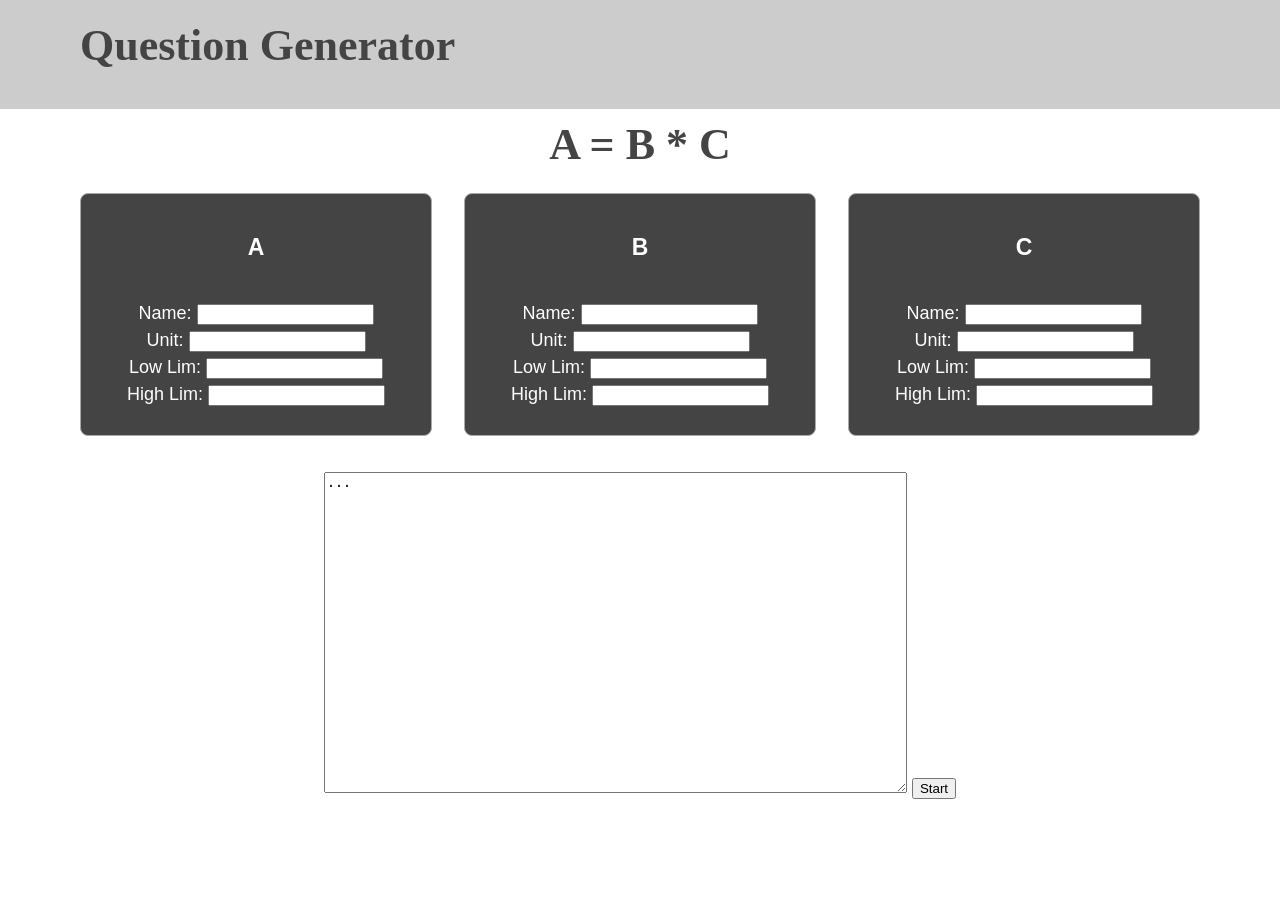
<file: koala.html>
<!DOCTYPE html>
<html lang="en">

<head>
    <!-- META -->
    <meta charset="UTF-8">
    <meta name="viewport" content="width=device-width, initial-scale=1">
    <meta name="author" content="#">
    <meta name="description" content="#">
    <meta name="referrer" content="unsafe-url">
    <meta name="robots" content="index, follow">
    <!-- SPEED -->
    <link rel="preconnect" href="https://res.cloudinary.com">
    <link rel="dns-prefetch" href="https://res.cloudinary.com">
    <link rel="preconnect" href="https://fonts.googleapis.com">
    <link rel="dns-prefetch" href="https://fonts.googleapis.com">
    <link rel="preconnect" href="https://fonts.gstatic.com">
    <link rel="dns-prefetch" href="https://fonts.gstatic.com">
    <!-- LINK -->
    <link rel="me" href="#">
    <link rel="canonical" href="#">
    <link rel="icon" type="image/png" href="#" sizes="48x48">
    <!-- PERFORMANCE -->
    <link rel="stylesheet" href="https://fonts.googleapis.com/css2?family=Inter:wght@400;700&display=swap">
    <link rel="preload" as="style" href="style.css">
    <link rel="stylesheet" href="style.css">
    <!-- TITLE -->
    <title>Question Generator</title>
</head>

<body>
    <div style="position: relative;" class="ui-section-banner" id="Header">
        <div class="ui-layout-container">
            <h1>Question Generator</h1>
        </div>
    </div>
    <h1 style="text-align: center; padding-top: 10px;">A = B * C</h1>
    <section class="ui-section-feature">
        <div class="ui-layout-container">
            <div style="height: 14px;
            vertical-align: top;" class="ui-section-feature__layout ui-layout-grid ui-layout-grid-3">
                <div class="ui-component-card ui-component-card--feature">
                    <h5>A</h5>
                    <p1>
                        <label for="AName">Name:</label>
                        <input type="text" id="AName"><br>
                        <label for="AUnit">Unit:</label>
                        <input type="text" id="AUnit"><br>
                        <label for="ALowLim">Low Lim: </label>
                        <input type="number" id="ALowLim"><br>
                        <label for="AHighLim">High Lim:</label>
                        <input type="number" id="AHighLim"><br><br>
                    </p1>
                </div>
                <div class="ui-component-card ui-component-card--feature">
                    <h5>B</h5>
                    <p1>
                        <label for="BName">Name:</label>
                        <input type="text" id="BName"><br>
                        <label for="BUnit">Unit:</label>
                        <input type="text" id="BUnit"><br>
                        <label for="BLowLim">Low Lim: </label>
                        <input type="number" id="BLowLim"> <br>
                        <label for="BHighLim">High Lim:</label>
                        <input type="number" id="BHighLim"> <br><br>
                    </p1>
                </div>
                <div class="ui-component-card ui-component-card--feature">
                    <h5>C</h5>
                    <p1>
                        <label for="CName">Name:</label>
                        <input type="text" id="CName"><br>
                        <label for="CUnit">Unit:</label>
                        <input type="text" id="CUnit"><br>
                        <label for="CLowLim">Low Lim: </label>
                        <input type="number" id="CLowLim"> <br>
                        <label for="CHighLim">High Lim:</label>
                        <input type="number" id="CHighLim"> <br><br>
                    </p1>
                </div>
            </div>
        </div>
    </section>


    <script src="jquery.js"></script>
    <script src="script.js"></script>

    <div style="text-align: center; padding-top: 30px;">
        <textarea name="Output" id="Output" cols="70" rows="21" readonly=true>...</textarea>
        <button type="button" onclick="myFunction()">Start</button>
    </div>
</body>
</file>
<file: style.css>
/*--------------------------------------------------------------
TABLE OF CONTENT
----------------------------------------------------------------
1.0 VARIABLE
|  1.1 COLOR
|  1.2 TYPOGRAPHY
|  1.3 LAYOUT
2.0 FOUNDATION
3.0 TYPOGRAPHY
4.0 IMAGE
5.0 LAYOUT
6.0 COMPONENT
|  6.1 CTA
|  6.2 BUTTON
|  6.3 TOGGLE
|  6.4 CARD
|  6.5 LIST
7.0 SECTION
|  7.1 HEADER
|  7.2 HERO
|  7.3 CUSTOMER
|  7.4 FEATURE
|  7.5 TESTIMONIAL
|  7.6 PRICING
|  7.7 FAQ
|  7.8 CLOSE
|  7.9 FOOTER
8.0 MEDIA
|  8.1 768PX
|  8.2 1024PX
|  8.3 1200PX
--------------------------------------------------------------*/


/*--------------------------------------------------------------
1.0 VARIABLE
--------------------------------------------------------------*/

:root {
    /*------------------------------------------------------------
  |
  | 1.1 COLOR
  |
  ------------------------------------------------------------*/
    --ui-color-brand: #353535;
    /* COLOR PALETTE */
    --ui-color-n-000: #ffffff;
    --ui-color-n-050: #cccccc;
    --ui-color-n-100: #aaaaaa;
    --ui-color-n-300: #385188;
    --ui-color-n-500: #444444;
    --ui-color-n-700: #ff0000;
    --ui-color-n-900: #444444;
    /* BACKGROUND COLOR */
    --ui-color-background-primary: var(--ui-color-n-000);
    --ui-color-background-secondary: var(--ui-color-n-050);
    --ui-color-background-tertiary: var(--ui-color-n-100);
    /* BORDER COLOR */
    --ui-color-border: var(--ui-color-n-100);
    /* TYPOGRAPHY COLOR */
    --ui-color-typography-heading: var(--ui-color-n-500);
    --ui-color-typography-body: var(--ui-color-n-900);
    --ui-color-typography-note: var(--ui-color-n-300);
    --ui-color-typography-button: var(--ui-color-n-000);
    /*------------------------------------------------------------
  |
  | 1.2 TYPOGRAPHY
  |
  ------------------------------------------------------------*/
    --ui-typography-typeface: "Open Sans", sans-serif;
    --ui-typography-typeface-title: "Noto Serif", serif;
    --ui-typography-typeface-button: "Open Sans", sans-serif
    /* FONT SIZE */
    --ui-typography-h1: 1.9375rem;
    --ui-typography-h2: 1.5625rem;
    --ui-typography-h3: 1.25rem;
    --ui-typography-h4: 1rem;
    --ui-typography-p: 1rem;
    --ui-typography-s: .8125rem;
    /* LEADING */
    --ui-typography-h1-leading: 1.2;
    --ui-typography-h2-leading: 1.2;
    --ui-typography-h4-leading: 1.25;
    --ui-typography-p-leading: 1.5;
    /* MARGIN */
    --ui-typography-margin-heading: .75rem;
    --ui-typography-margin-body: 1.125rem;
    /*------------------------------------------------------------
  |
  | 1.3 LAYOUT
  |
  ------------------------------------------------------------*/
    --ui-layout-container: 1.25rem;
    --ui-layout-grid: 3.625rem;
    --ui-layout-gutter: 1rem;
    /* GAP */
    --ui-gap-header: 1rem;
    --ui-gap-cta: .75rem;
    --ui-gap-hero: 2rem;
    --ui-gap-customer: 2rem;
    --ui-gap-card: 1.25rem;
    --ui-gap-pricing: 2rem;
    --ui-gap-faq: 1.5rem;
    /* BORDER RADIUS */
    --ui-radius-avatar: 5rem;
    --ui-radius-button: 5rem;
    --ui-radius-card: .5rem;
}


/*--------------------------------------------------------------
2.0 FOUNDATION
--------------------------------------------------------------*/

html {
    box-sizing: border-box;
}

*,
*:before,
*:after {
    box-sizing: inherit;
}

body {
    background-color: var(--ui-color-background-primary);
    color: var(--ui-color-typography-body);
    font-family: var(--ui-typography-typeface);
    font-feature-settings: "liga", "kern";
    font-size: var(--ui-typography-p);
    font-weight: 400;
    line-height: var(--ui-typography-p-leading);
    margin: 0 auto;
    text-rendering: optimizeLegibility;
    -webkit-font-smoothing: antialiased;
}


/*--------------------------------------------------------------
3.0 TYPOGRAPHY
--------------------------------------------------------------*/

a {
    color: var(--ui-color-brand);
    text-decoration-color: var(--ui-color-typography-note);
}

h1,
h2,
h4,
p,
ul {
    margin-top: 0;
}

h1,
h2,
h4 {
    color: var(--ui-color-typography-heading);
}

h1,
h2 {
    margin-bottom: var(--ui-typography-margin-heading);
}

h1 {
    font-family: var(--ui-typography-typeface-title);
    font-size: var(--ui-typography-h1);
    line-height: var(--ui-typography-h1-leading);
}

h2 {
    font-family: var(--ui-typography-typeface-title);
    font-size: var(--ui-typography-h2);
    line-height: var(--ui-typography-h2-leading);
}

h4 {
    font-size: var(--ui-typography-h4);
    line-height: var(--ui-typography-h4-leading);
}

h5 {
    font-size: var(--ui-typography-h4);
    line-height: var(--ui-typography-h4-leading);
    color: var(--ui-color-typography-button);
}

p1 {
    color: var(--ui-color-typography-button);
}

p,
ul {
    margin-bottom: var(--ui-typography-margin-body);
}

p:last-child,
ul:last-child {
    margin-bottom: 0;
}

ul {
    padding-left: 0;
}

strong {
    font-weight: 700;
}

small {
    font-size: var(--ui-typography-s);
}

.ui-text-note {
    color: var(--ui-color-typography-note);
    line-height: 1;
}


/*--------------------------------------------------------------
4.0 IMAGE
--------------------------------------------------------------*/

img,
svg {
    display: block;
    height: auto;
    margin: 0 auto;
    max-width: 100%;
}


/*--------------------------------------------------------------
5.0 LAYOUT
--------------------------------------------------------------*/

.ui-layout-container {
    padding-left: var(--ui-layout-container);
    padding-right: var(--ui-layout-container);
}

.ui-layout-flex,
.ui-layout-grid {
    align-items: center;
    justify-content: center;
}

.ui-layout-flex {
    display: flex;
}

.ui-layout-grid {
    display: grid;
}


/*--------------------------------------------------------------
6.0 COMPONENT
--------------------------------------------------------------*/


/*--------------------------------------------------------------
|
| 6.1 CTA
|
--------------------------------------------------------------*/

.ui-component-cta {
    flex-direction: column;
    row-gap: var(--ui-gap-cta);
}


/*--------------------------------------------------------------
|
| 6.2 BUTTON
|
--------------------------------------------------------------*/

.ui-component-button {
    font-family: var(--ui-typography-typeface-button);
    border: .0625rem solid var(--ui-color-brand);
    border-radius: var(--ui-radius-button);
    display: block;
    font-weight: 700;
    line-height: 1;
    text-align: center;
    text-decoration: none;
}

.ui-component-button-primary {
    background-color: var(--ui-color-brand);
    color: var(--ui-color-typography-button);
}

.ui-component-button-secondary {
    background-color: var(--ui-color-background-primary);
    color: var(--ui-color-brand);
}

.ui-component-button-big,
.ui-component-button-normal {
    padding: .75rem 1rem .875rem;
}

.ui-component-button-big {
    width: 100%;
}

.ui-component-button-normal {
    width: fit-content;
}


/*--------------------------------------------------------------
|
| 6.3 TOGGLE
|
--------------------------------------------------------------*/

input[name="toggle"] {
    display: none;
}

.ui-component-toggle {
    background-color: var(--ui-color-background-tertiary);
    border-radius: var(--ui-radius-button);
    color: var(--ui-color-typography-note);
    font-size: var(--ui-typography-s);
    font-weight: 700;
    line-height: 1;
    margin: var(--ui-gap-pricing) auto .5rem;
    padding: .25rem;
    width: max-content;
}

.ui-component-toggle--label {
    border-radius: var(--ui-radius-button);
    cursor: pointer;
    padding: .5rem .625rem;
}

#ui-component-toggle__monthly:checked~div label[for=ui-component-toggle__monthly],
#ui-component-toggle__yearly:checked~div label[for=ui-component-toggle__yearly] {
    background-color: var(--ui-color-background-primary);
    color: var(--ui-color-typography-body);
}


/*--------------------------------------------------------------
|
| 6.4 CARD
|
--------------------------------------------------------------*/

.ui-component-card {
    border: .0625rem solid var(--ui-color-border);
    border-radius: var(--ui-radius-card);
    background-color: #444444;
    overflow: hidden;
    width: 100%;
}


/*--------------------------------------------------------------
|
| 6.5 LIST
|
--------------------------------------------------------------*/

.ui-component-list {
    grid-template-columns: 1fr;
    row-gap: .75rem;
}

.ui-component-list--item {
    background-position: left center;
    background-repeat: no-repeat;
    background-size: 1.125rem;
    list-style: none;
    padding-left: 1.875rem;
}

.ui-component-list--item-check {
    background-image: url(https://res.cloudinary.com/uisual/image/upload/assets/icons/check.svg);
}

.ui-component-list--item-cross {
    background-image: url(https://res.cloudinary.com/uisual/image/upload/assets/icons/cross.svg);
}


/*--------------------------------------------------------------
7.0 SECTION
--------------------------------------------------------------*/


/*--------------------------------------------------------------
|
| 7.1 HEADER
|
--------------------------------------------------------------*/

.ui-section-header {
    padding-bottom: 1.25rem;
    padding-top: 1.25rem;
}

.ui-section-banner {
    background-color: var(--ui-color-background-secondary);
    padding: 1.25rem 1.25rem;
    position: fixed;
    width: 100%
}

.ui-section-banner__layout {
    align-items: center;
    display: flex;
    justify-content: space-between
}

.ui-section-header__layout {
    justify-content: space-between;
}


/* LOGO */

.ui-section-header--logo {
    z-index: 1;
}


/* HAMBURGER */

#ui-section-header--menu-id {
    display: none;
}

.ui-section-header--menu-icon {
    cursor: pointer;
    display: block;
    height: 1.125rem;
    padding-bottom: .25rem;
    padding-top: .25rem;
    position: relative;
    width: 1.125rem;
    z-index: 1;
}

.ui-section-header--menu-icon::before,
.ui-section-header--menu-icon::after {
    background: var(--ui-color-brand);
    content: "";
    height: .125rem;
    left: 0;
    position: absolute;
    transition: all 250ms cubic-bezier(.785, .135, .15, .86);
    width: 1.125rem;
}

.ui-section-header--menu-icon::before {
    top: .3125rem;
}

.ui-section-header--menu-icon::after {
    top: .6875rem;
}

#ui-section-header--menu-id:checked~.ui-section-header--menu-icon::before {
    transform: translateY(3px) rotate(135deg);
}

#ui-section-header--menu-id:checked~.ui-section-header--menu-icon::after {
    transform: translateY(-3px) rotate(45deg);
}


/* MENU */

.ui-section-header--nav {
    background-color: var(--ui-color-background-primary);
    box-shadow: 0 .5rem 1rem rgba(0, 0, 0, .05);
    flex-direction: column;
    gap: var(--ui-gap-header);
    left: 0;
    opacity: 0;
    padding: 7.375rem var(--ui-layout-container) 5rem;
    position: absolute;
    right: 0;
    top: -1rem;
    transition: all 250ms cubic-bezier(.785, .135, .15, .86);
    visibility: hidden;
}

#ui-section-header--menu-id:checked~.ui-section-header--nav {
    opacity: 1;
    top: 0;
    visibility: visible;
}

.ui-section-header--nav-link {
    font-size: var(--ui-typography-h3);
    padding: .5rem;
    text-decoration: none;
}


/*--------------------------------------------------------------
|
| 7.2 HERO
|
--------------------------------------------------------------*/

.ui-section-hero {
    padding-bottom: 5rem;
    padding-top: 5rem;
    text-align: center;
}

.ui-section-hero__layout {
    row-gap: var(--ui-gap-hero);
}


/*--------------------------------------------------------------
|
| 7.3 CUSTOMER
|
--------------------------------------------------------------*/

.ui-section-customer__layout {
    flex-direction: column;
    row-gap: var(--ui-gap-customer);
}

.ui-section-customer--logo {
    height: 1.5rem;
    width: auto;
}

.ui-section-customer--logo-str {
    height: 1.75rem;
}

.ui-section-customer--logo-bhn {
    height: 1.375rem;
}


/*--------------------------------------------------------------
|
| 7.4 FEATURE
|
--------------------------------------------------------------*/

.ui-section-feature {
    padding-bottom: 5rem;
    padding-top: 5rem;
}

.ui-section-feature__layout {
    row-gap: var(--ui-gap-card);
}


/* CARD */

.ui-component-card--feature {
    text-align: center;
}

.ui-component-card--feature-content {
    padding: 2.25rem 1.5rem;
}

.ui-component-card--feature-title {
    margin-bottom: .5rem;
}


/*--------------------------------------------------------------
|
| 7.5 TESTIMONIAL
|
--------------------------------------------------------------*/

.ui-section-testimonial {
    background-color: var(--ui-color-background-secondary);
    padding-bottom: 5rem;
    padding-top: 5rem;
    text-align: center;
}

.ui-section-testimonial--avatar {
    border-radius: var(--ui-radius-avatar);
    height: 5rem;
    width: 5rem;
}

.ui-section-testimonial--quote {
    margin-bottom: 1rem;
    margin-top: 1rem;
}

.ui-section-testimonial--author {
    line-height: 1.25;
}


/*--------------------------------------------------------------
|
| 7.6 PRICING
|
--------------------------------------------------------------*/

.ui-section-pricing {
    padding-bottom: 5rem;
    padding-top: 5rem;
    text-align: center;
}

.ui-section-pricing__layout {
    justify-content: initial;
    margin-top: var(--ui-gap-pricing);
    row-gap: var(--ui-gap-card);
}


/* CARD */

.ui-component-card--pricing {
    padding: 1.5rem 1.5rem 1.75rem;
    text-align: left;
}

.ui-component-card--pricing-price {
    line-height: 1;
    margin-bottom: 1.25rem;
    margin-top: 1.25rem;
}

.ui-component-card--pricing-amount {
    font-size: var(--ui-typography-h1);
    font-weight: 700;
}


/* AMOUNT */

.ui-component-card--pricing-amount-1::before {
    content: "$5";
}

#ui-component-toggle__yearly:checked~div .ui-component-card--pricing-amount-1::before {
    content: "$3";
}

.ui-component-card--pricing-amount-2::before {
    content: "$15";
}

#ui-component-toggle__yearly:checked~div .ui-component-card--pricing-amount-2::before {
    content: "$13";
}

.ui-component-card--pricing-amount-3::before {
    content: "$25";
}

#ui-component-toggle__yearly:checked~div .ui-component-card--pricing-amount-3::before {
    content: "$23";
}


/* LIST */

.ui-component-list--pricing {
    margin-bottom: 1.5rem;
    margin-top: 1.25rem;
}


/*--------------------------------------------------------------
|
| 7.7 FAQ
|
--------------------------------------------------------------*/

.ui-section-faq {
    padding-bottom: 5rem;
}

.ui-section-faq__layout {
    margin-bottom: 2rem;
    row-gap: var(--ui-gap-faq);
    text-align: left;
}

.ui-section-faq--question {
    background-image: url(https://res.cloudinary.com/uisual/image/upload/assets/icons/question.svg);
    margin-bottom: .5rem;
}

.ui-section-faq--answer {
    padding-left: 1.875rem;
}

.ui-section-faq--note {
    text-align: center;
}


/*--------------------------------------------------------------
|
| 7.8 CLOSE
|
--------------------------------------------------------------*/

.ui-section-close {
    background-color: var(--ui-color-background-secondary);
    padding-bottom: 5rem;
    padding-top: 5rem;
    text-align: center;
}

.ui-section-close__layout {
    align-items: stretch;
    flex-direction: column;
    row-gap: var(--ui-typography-margin-body);
}


/*--------------------------------------------------------------
|
| 7.9 FOOTER
|
--------------------------------------------------------------*/

.ui-section-footer {
    padding-bottom: 1.25rem;
    padding-top: 1.25rem;
}

.ui-section-footer__layout {
    column-gap: var(--ui-layout-gutter);
}

.ui-section-footer--copyright {
    margin-bottom: 0;
    margin-right: auto;
}


/*--------------------------------------------------------------
8.0 MEDIA
--------------------------------------------------------------*/


/*--------------------------------------------------------------
|
| 8.1 768PX
|
--------------------------------------------------------------*/

@media screen and (min-width: 48rem) {
    /*------------------------------------------------------------
  VARIABLE
  ------------------------------------------------------------*/
     :root {
        /*----------------------------------------------------------
    |
    | TYPOGRAPHY
    |
    ----------------------------------------------------------*/
        /* FONT SIZE */
        --ui-typography-h1: 2.1875rem;
        --ui-typography-h2: 1.75rem;
        --ui-typography-h4: 1.125rem;
        --ui-typography-p: 1.125rem;
        --ui-typography-s: .875rem;
        /* MARGIN */
        --ui-typography-margin-body: 1.25rem;
        /*----------------------------------------------------------
    |
    | LAYOUT
    |
    ----------------------------------------------------------*/
        --ui-layout-container: 4.25rem;
        --ui-layout-gutter: 1.5rem;
        /* GAP */
        --ui-gap-header: 1.5rem;
        --ui-gap-card: 1.5rem;
        --ui-gap-faq: 2rem;
    }
    /*------------------------------------------------------------
  IMAGE
  ------------------------------------------------------------*/
    .ui-image-half-right {
        padding-left: var(--ui-layout-gutter);
    }
    /*------------------------------------------------------------
  LAYOUT
  ------------------------------------------------------------*/
    .ui-layout-container,
    .ui-layout-column-center {
        margin-left: auto;
        margin-right: auto;
    }
    .ui-layout-grid-2,
    .ui-layout-grid-3 {
        column-gap: var(--ui-layout-gutter);
        grid-template-columns: repeat(2, 1fr);
        justify-items: center;
    }
    .ui-layout-grid-3 div:nth-of-type(3) {
        left: calc(50% + (var(--ui-layout-gutter) / 2));
        position: relative;
    }
    .ui-layout-column-4 {
        width: calc((var(--ui-layout-grid) * 4) + (var(--ui-layout-gutter) * 3));
    }
    /*------------------------------------------------------------
  COMPONENT
  ------------------------------------------------------------*/
    /*------------------------------------------------------------
  |
  | LIST
  |
  ------------------------------------------------------------*/
    .ui-component-list--item {
        background-size: 1.25rem;
        padding-left: 2rem;
    }
    /*------------------------------------------------------------
  SECTION
  ------------------------------------------------------------*/
    /*------------------------------------------------------------
  |
  | HEADER
  |
  ------------------------------------------------------------*/
    .ui-section-header {
        padding-bottom: 0;
        padding-top: 2rem;
    }
    /* ICON */
    .ui-section-header--menu-icon {
        display: none;
    }
    /* NAV */
    .ui-section-header--nav {
        background-color: transparent;
        box-shadow: none;
        flex-direction: row;
        opacity: 1;
        padding: 0;
        position: static;
        visibility: visible;
    }
    .ui-section-header--nav-link {
        font-size: var(--ui-typography-p);
        padding: 0;
    }
    /*------------------------------------------------------------
  |
  | HERO
  |
  ------------------------------------------------------------*/
    .ui-section-hero {
        text-align: left;
    }
    .ui-section-hero .ui-component-cta {
        align-items: start;
    }
    /*------------------------------------------------------------
  |
  | CUSTOMER
  |
  ------------------------------------------------------------*/
    .ui-section-customer__layout {
        column-gap: var(--ui-gap-customer);
        flex-direction: row;
    }
    .ui-section-customer--logo {
        margin-left: 0;
        margin-right: 0;
    }
    /*------------------------------------------------------------
  |
  | FEATURE
  |
  ------------------------------------------------------------*/
    .ui-component-card--feature-content {
        padding-left: 2.25rem;
        padding-right: 2.25rem;
    }
    /*------------------------------------------------------------
  |
  | PRICING
  |
  ------------------------------------------------------------*/
    .ui-component-card--pricing {
        padding: 2rem 2rem 2.25rem;
    }
    /*------------------------------------------------------------
  |
  | FAQ
  |
  ------------------------------------------------------------*/
    .ui-section-faq__layout {
        margin-bottom: 3rem;
    }
    .ui-section-faq--answer {
        padding-left: 2rem;
    }
    /*------------------------------------------------------------
  |
  | CLOSE
  |
  ------------------------------------------------------------*/
    .ui-section-close__layout {
        align-items: center;
        column-gap: var(--ui-layout-gutter);
        flex-direction: row;
        justify-content: space-between;
        text-align: left;
    }
    /*------------------------------------------------------------
  |
  | FOOTER
  |
  ------------------------------------------------------------*/
    .ui-section-footer {
        padding-bottom: 2rem;
        padding-top: 2rem;
    }
}


/*--------------------------------------------------------------
|
| 8.2 1024PX
|
--------------------------------------------------------------*/

@media screen and (min-width: 64rem) {
    /*------------------------------------------------------------
  VARIABLE
  ------------------------------------------------------------*/
     :root {
        /*----------------------------------------------------------
    |
    | LAYOUT
    |
    ----------------------------------------------------------*/
        --ui-layout-container: 0;
    }
    /*------------------------------------------------------------
  LAYOUT
  ------------------------------------------------------------*/
    .ui-layout-container {
        width: 60rem;
    }
    .ui-layout-grid-3 {
        grid-template-columns: repeat(3, 1fr);
    }
    .ui-layout-grid-3 div:nth-of-type(3) {
        position: static;
    }
    /*------------------------------------------------------------
  SECTION
  ------------------------------------------------------------*/
    /*------------------------------------------------------------
  |
  | HERO
  |
  ------------------------------------------------------------*/
    .ui-section-hero .ui-component-cta {
        align-items: center;
        column-gap: var(--ui-gap-cta);
        flex-direction: row;
        justify-content: start;
    }
}


/*--------------------------------------------------------------
|
| 8.3 1200PX
|
--------------------------------------------------------------*/

@media screen and (min-width: 75rem) {
    /*------------------------------------------------------------
  VARIABLE
  ------------------------------------------------------------*/
     :root {
        /*----------------------------------------------------------
    |
    | TYPOGRAPHY
    |
    ----------------------------------------------------------*/
        /* FONT SIZE */
        --ui-typography-h1: 2.75rem;
        --ui-typography-h2: 2.1875rem;
        --ui-typography-h4: 1.4375rem;
        /* MARGIN */
        --ui-typography-margin-heading: 1rem;
        --ui-typography-margin-body: 1.75rem;
        /*----------------------------------------------------------
    |
    | LAYOUT
    |
    ----------------------------------------------------------*/
        --ui-layout-grid: 4rem;
        --ui-layout-gutter: 2rem;
        /* GAP */
        --ui-gap-header: 2rem;
        --ui-gap-customer: 4rem;
        --ui-gap-card: 2rem;
        --ui-gap-pricing: 3rem;
    }
    /*------------------------------------------------------------
  TYPOGRAPHY
  ------------------------------------------------------------*/
    .ui-text-intro {
        font-size: var(--ui-typography-h4);
    }
    /*------------------------------------------------------------
  LAYOUT
  ------------------------------------------------------------*/
    .ui-layout-container {
        width: 70rem;
    }
    /*------------------------------------------------------------
  COMPONENT
  ------------------------------------------------------------*/
    /*------------------------------------------------------------
  |
  | BUTTON
  |
  ------------------------------------------------------------*/
    .ui-component-button-big,
    .ui-component-button-normal {
        padding-bottom: 1.125rem;
        padding-top: 1rem;
    }
    /*------------------------------------------------------------
  SECTION
  ------------------------------------------------------------*/
    /*------------------------------------------------------------
  |
  | HEADER
  |
  ------------------------------------------------------------*/
    .ui-section-header {
        padding-top: 3rem;
    }
    /*------------------------------------------------------------
  |
  | HERO
  |
  ------------------------------------------------------------*/
    .ui-section-hero {
        padding-bottom: 7.5rem;
        padding-top: 7.5rem;
    }
    /*------------------------------------------------------------
  |
  | CUSTOMER
  |
  ------------------------------------------------------------*/
    .ui-section-customer--logo {
        height: 2rem;
    }
    .ui-section-customer--logo-str {
        height: 2.25rem;
    }
    .ui-section-customer--logo-bhn {
        height: 1.75rem;
    }
    /*------------------------------------------------------------
  |
  | FEATURE
  |
  ------------------------------------------------------------*/
    .ui-section-feature {
        padding-bottom: 7.5rem;
        padding-top: 7.5rem;
    }
    /*------------------------------------------------------------
  |
  | TESTIMONIAL
  |
  ------------------------------------------------------------*/
    .ui-section-testimonial {
        padding-bottom: 7.5rem;
        padding-top: 7.5rem;
    }
    /*------------------------------------------------------------
  |
  | PRICING
  |
  ------------------------------------------------------------*/
    .ui-section-pricing {
        padding-bottom: 7.5rem;
        padding-top: 7.5rem;
    }
    .ui-component-card--pricing {
        padding: 3rem;
    }
    /*------------------------------------------------------------
  |
  | FAQ
  |
  ------------------------------------------------------------*/
    .ui-section-faq {
        padding-bottom: 7.5rem;
    }
    .ui-section-faq__layout {
        margin-bottom: 5rem;
    }
    /*------------------------------------------------------------
  |
  | CLOSE
  |
  ------------------------------------------------------------*/
    .ui-section-close {
        padding-bottom: 7.5rem;
        padding-top: 7.5rem;
    }
    /*------------------------------------------------------------
  |
  | FOOTER
  |
  ------------------------------------------------------------*/
    .ui-section-footer {
        padding-bottom: 3rem;
        padding-top: 3rem;
    }
}
</file>
